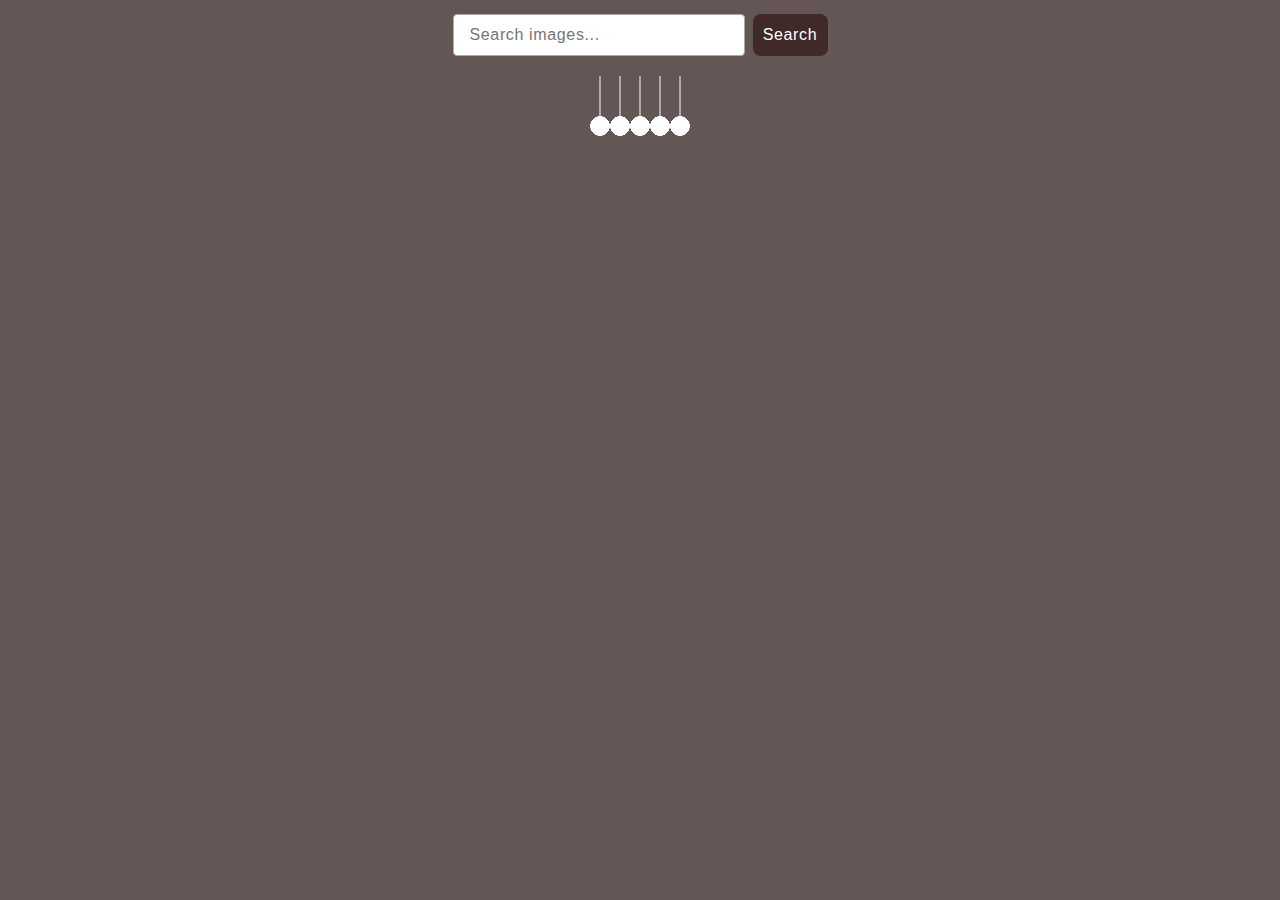
<file: src/index.html>
<!DOCTYPE html>
<html lang="en">
  <head>
    <meta charset="UTF-8" />
    <link rel="icon" type="image/svg+xml" href="/favicon.svg" />
    <meta name="viewport" content="width=device-width, initial-scale=1.0" />
    <title>Gallery</title>
    <link rel="stylesheet" href="./css/styles.css" />
  </head>
  <body>
    <form class="form-search">
      <label>
        <input
          class="form-input"
          type="text"
          name="query"
          placeholder="Search images..."
        />
      </label>
      <button class="form-btn" type="submit">Search</button>
    </form>
    <span class="loader"></span>
    <ul class="gallery"></ul>
    <script type="module" src="./main.js"></script>
  </body>
</html>
</file>
<file: src/css/styles.css>
/**
  |============================
  | include css partials with
  | default @import url()
  |============================
*/
/* Common styles */
/* @import url('./reset.css');
@import url('./base.css');
@import url('./container.css');
@import url('./animations.css'); */

/* Sections style */
/* @import url('./header.css');
@import url('./vite-promo.css');
@import url('./badges.css');
@import url('./back-link.css');
@import url('./footer.css'); */

body {
  display: flex;
  flex-direction: column;
  align-items: center;
  min-width: 100vw;
  min-height: 100vh;
  margin: 0;
  background-color:rgb(101, 86, 86);
}

ul,
li {
  list-style-type: none;
}

img {
  display: block;
  cursor: pointer;
  max-width: 100%;
  height: 200px;
  object-fit: cover;
}

.form-search {
  margin: 14px auto 0;
  display: flex;
  align-items: center;
  column-gap: 8px;
}

.form-input {
  font-family: 'Montserrat', sans-serif;
  font-weight: 500;
  font-size: 16px;
  line-height: 1.5;
  letter-spacing: 0.04em;

  border-radius: 4px;
  border: 1px solid #aba8a8;
  width: 272px;
  height: 24px;
  background-color: #fff;
  color: #2e2f42;
  padding-top: 8px;
  padding-bottom: 8px;
  padding-left: 16px;
  transition: border 0.3s ease;
}

.form-input[placeholder] {
  font-family: 'Montserrat', sans-serif;
  font-weight: 500;
  font-size: 16px;
  line-height: 1.5;
  letter-spacing: 0.04em;
  color: #000;
}

.form-input:hover {
  border: 1px solid #000;
}

.form-btn {
  display: flex;
  align-items: center;
  justify-content: center;
  flex-direction: row;
  gap: 10px;
  border-radius: 8px;
  padding: 8px 16px;
  width: 75px;
  height: 42px;
  border: none;
  background-color: #3f2929;

  font-family: 'Montserrat', sans-serif;
  font-weight: 500;
  font-size: 16px;
  line-height: 1.5;
  letter-spacing: 0.04em;
  color: #fff;
  transition: background-color 0.3s ease;
}

.form-btn:hover {
  background-color: #593d3d;
}

.loader {
  width: 60px;
  height: 60px;
  display: block;
  margin: 20px auto;
  position: relative;
  background: radial-gradient(ellipse at center, #fff 69%, rgba(0, 0, 0, 0) 70%),
    linear-gradient(
      to right,
      rgba(0, 0, 0, 0) 47%,
      #fff 48%,
      #fff 52%,
      rgba(0, 0, 0, 0) 53%
    );
  background-size: 20px 20px, 20px auto;
  background-repeat: repeat-x;
  background-position: center bottom, center -5px;
  box-sizing: border-box;
}
.loader::before,
.loader::after {
  content: '';
  box-sizing: border-box;
  position: absolute;
  left: -20px;
  top: 0;
  width: 20px;
  height: 60px;
  background: radial-gradient(ellipse at center, #fff 69%, rgba(0, 0, 0, 0) 70%),
    linear-gradient(
      to right,
      rgba(0, 0, 0, 0) 47%,
      #fff 48%,
      #fff 52%,
      rgba(0, 0, 0, 0) 53%
    );
  background-size: 20px 20px, 20px auto;
  background-repeat: no-repeat;
  background-position: center bottom, center -5px;
  transform: rotate(0deg);
  transform-origin: 50% 0%;
  animation: animPend 1s linear infinite alternate;
}
.loader::after {
  animation: animPend2 1s linear infinite alternate;
  left: 100%;
}

@keyframes animPend {
  0% {
    transform: rotate(22deg);
  }
  50% {
    transform: rotate(0deg);
  }
}

@keyframes animPend2 {
  0%,
  55% {
    transform: rotate(0deg);
  }
  100% {
    transform: rotate(-22deg);
  }
}

.gallery {
  display: grid;
  grid-template-columns: repeat(3, 360px);
  gap: 24px;
  margin: 0;
  padding-left: 0;
  padding-top: 40px;
}

.card {
  border: 1px solid #808080;
  display: flex;
  flex-direction: column;
  row-gap: 12px;
}

.gallery-img {
  width: 360px;
  height: 200px;
}

.info-list {
  display: flex;
  justify-content: space-around;
  align-items: center;
  padding: 0;
}

.info-item {
  display: flex;
  flex-direction: column;
  align-items: center;
}

.info-subtitle {
  font-weight: 600;
  font-size: 16px;
  line-height: 1.3;
  letter-spacing: 0.04em;
  color: #1a0d0d;
  margin: 0;
  padding-bottom: 8px;
}

.info-text {
  font-size: 14px;
  line-height: 2;
  letter-spacing: 0.04em;
  color: #1a0d0d;
  margin-top: 0;
  margin-bottom: 8px;
}
</file>
